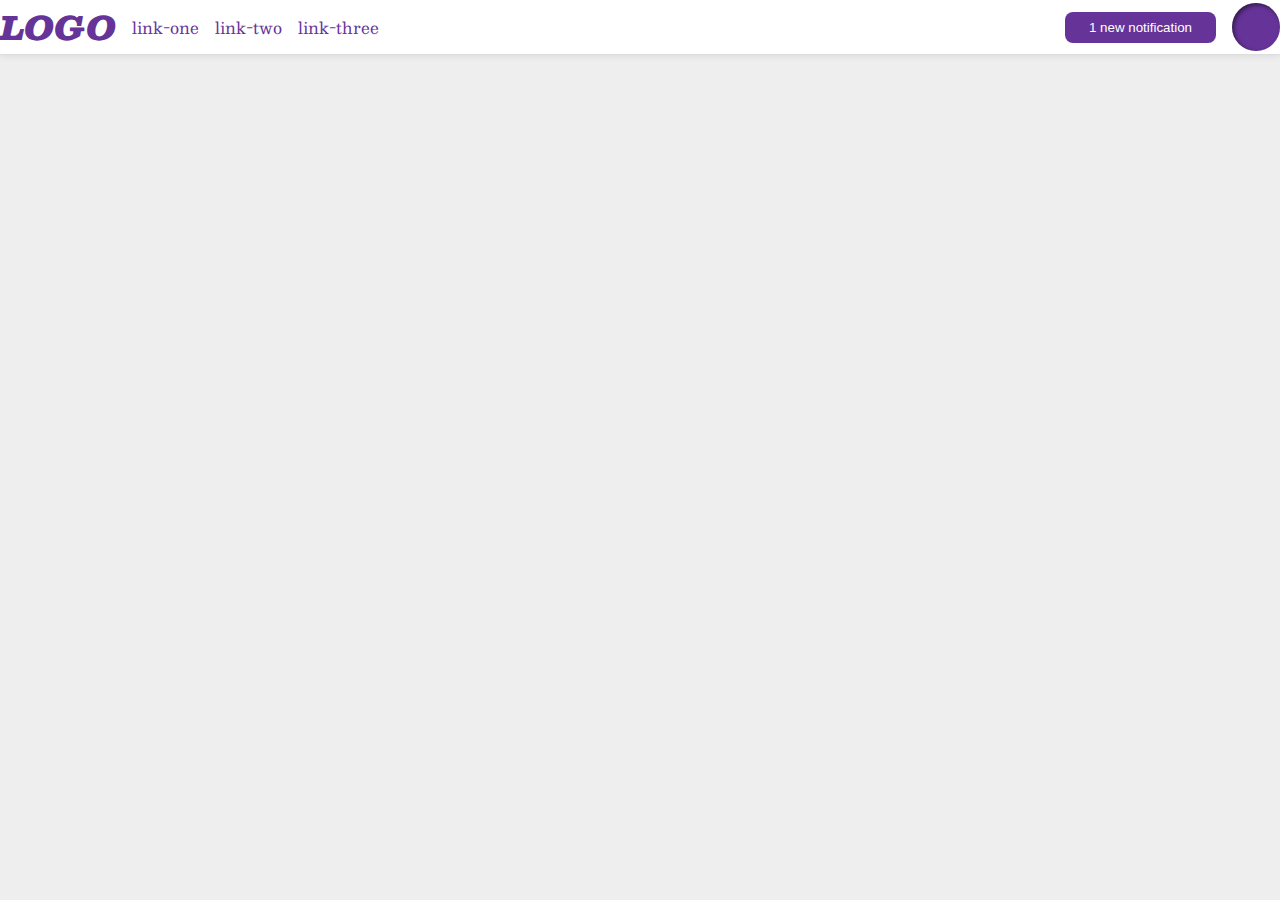
<file: foundations/flex/03-flex-header-2/index.html>
<!DOCTYPE html>
<html lang="en">
  <head>
    <meta charset="UTF-8">
    <meta http-equiv="X-UA-Compatible" content="IE=edge">
    <meta name="viewport" content="width=device-width, initial-scale=1.0">
    <title>Flex Header 2</title>
    <link rel="stylesheet" href="style.css">
  </head>
  <body>
    <div class="header">
      <div class="left">
        <div class="logo">
        LOGO
        </div>
      <ul class="links">
        <li><a href="https://google.com">link-one</a></li>
        <li><a href="https://google.com">link-two</a></li>
        <li><a href="https://google.com">link-three</a></li>
      </ul>
      </div>
      <div class="right">
        <button class="notifications">
        1 new notification
      </button>
      <div class="profile-image"></div>
      </div>
    </div>
  </body>
</html>
</file>
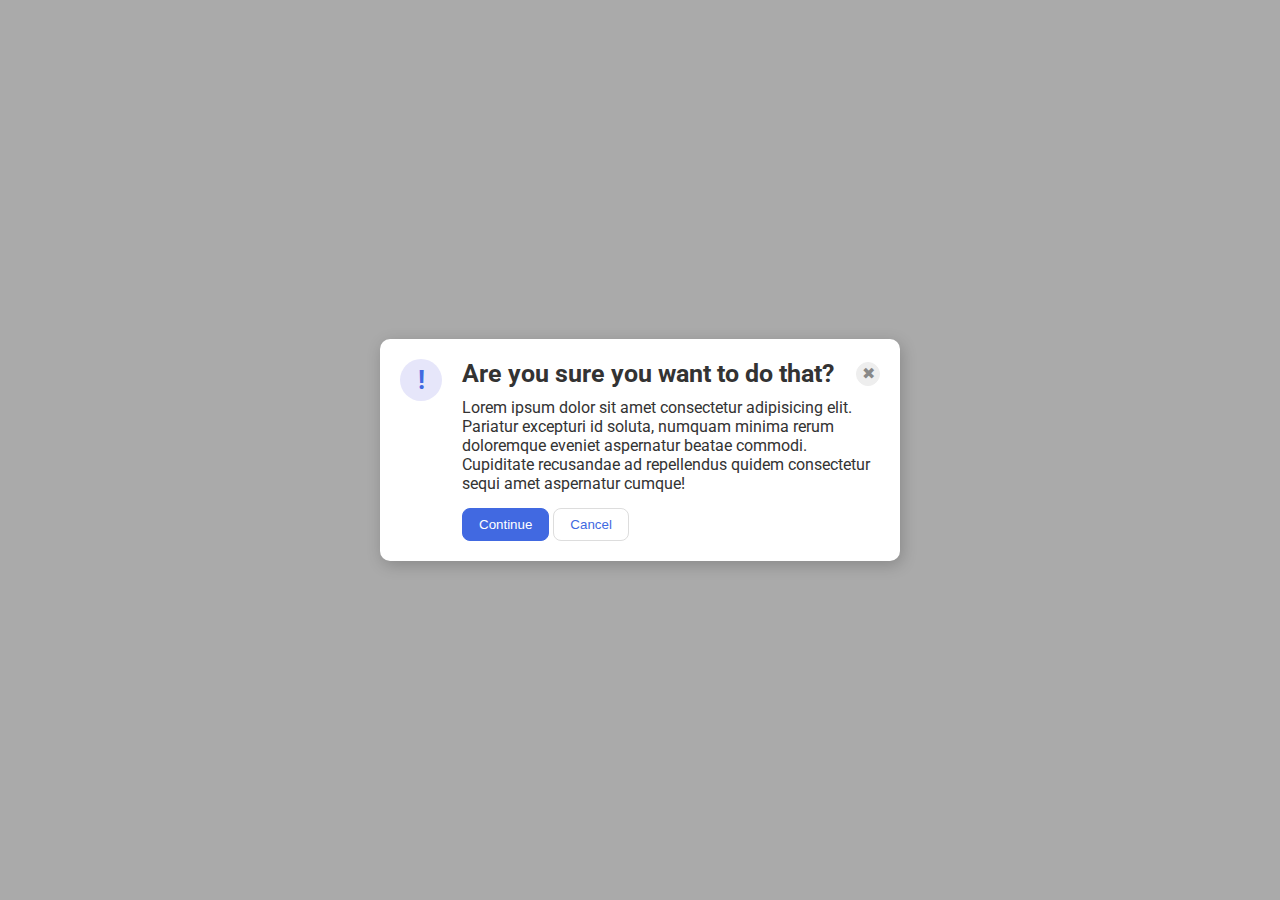
<file: foundations/flex/05-flex-modal/index.html>
<!DOCTYPE html>
<html lang="en">
  <head>
    <meta charset="UTF-8">
    <meta http-equiv="X-UA-Compatible" content="IE=edge">
    <meta name="viewport" content="width=device-width, initial-scale=1.0">
    <link rel="stylesheet" href="style.css">
    <title>Modal</title>
  </head>
  <body>
    <div class="modal">
      <div class="icon">!</div>
      <div class="container">
        <div class="header">Are you sure you want to do that?
        <button class="close-button">✖</button>
         </div>
        <div class="text">Lorem ipsum dolor sit amet consectetur adipisicing elit. Pariatur excepturi id soluta, numquam minima rerum doloremque eveniet aspernatur beatae commodi. Cupiditate recusandae ad repellendus quidem consectetur sequi amet aspernatur cumque!</div>
        <button class="continue">Continue</button>
        <button class="cancel">Cancel</button>
      </div>
    </div>
  </body>
</html>
</file>
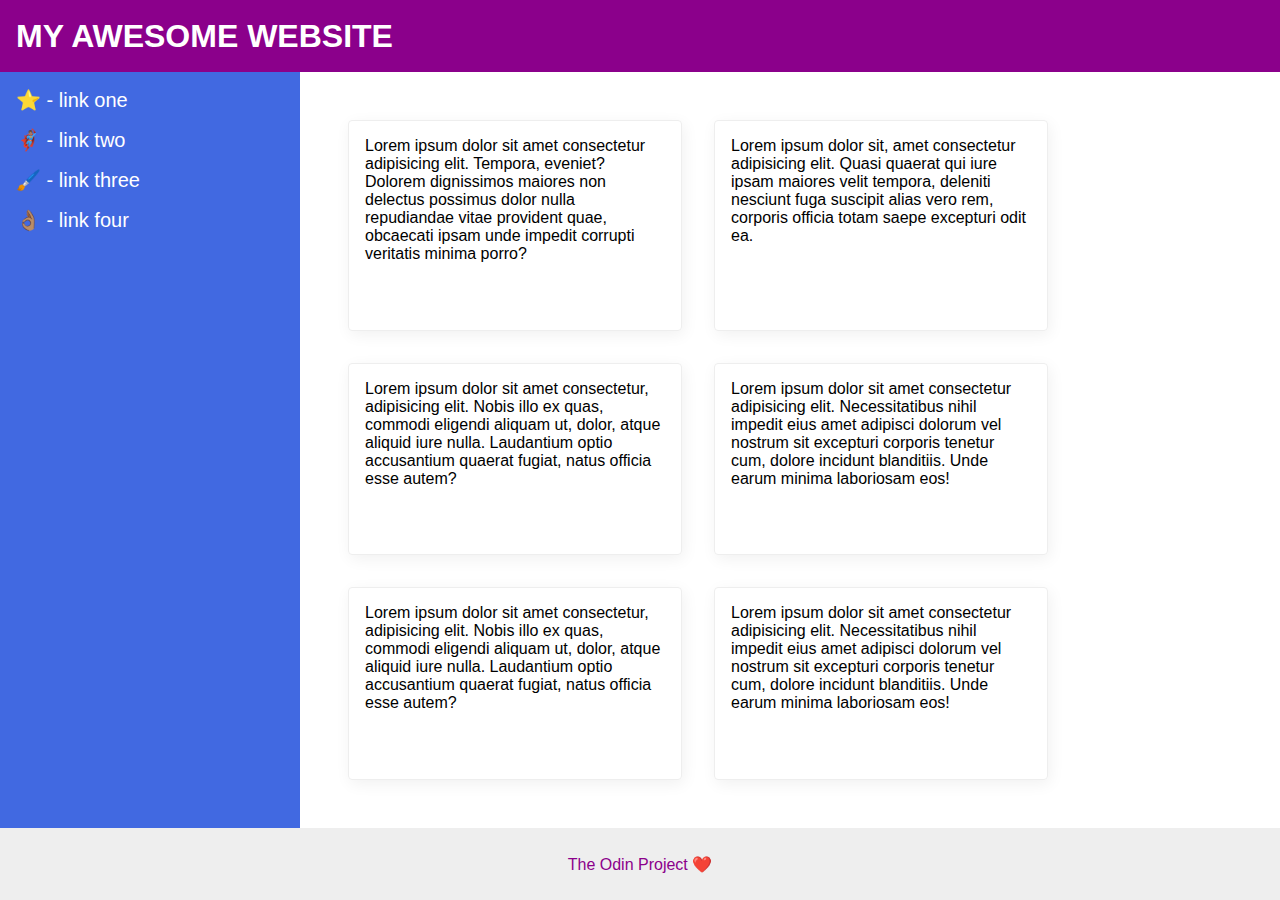
<file: foundations/flex/07-flex-layout-2/index.html>
<!DOCTYPE html>
<html lang="en">
  <head>
    <meta charset="UTF-8">
    <meta http-equiv="X-UA-Compatible" content="IE=edge">
    <meta name="viewport" content="width=device-width, initial-scale=1.0">
    <title>The Holy Grail</title>
    <link rel="stylesheet" href="style.css">
  </head>
  <body>
    <div class="header">
      MY AWESOME WEBSITE
    </div>
    
    <div class="whole">
      <div class="sidebar">
      <ul>
        <li><a href="#">⭐ - link one</a></li>
        <li><a href="#">🦸🏽‍♂️ - link two</a></li>
        <li><a href="#">🖌️ - link three</a></li>
        <li><a href="#">👌🏽 - link four</a></li>
      </ul>
      </div>

    <div class="container">
      <div class="card">Lorem ipsum dolor sit amet consectetur adipisicing elit. Tempora, eveniet? Dolorem dignissimos maiores non delectus possimus dolor nulla repudiandae vitae provident quae, obcaecati ipsam unde impedit corrupti veritatis minima porro?</div>
      <div class="card">Lorem ipsum dolor sit, amet consectetur adipisicing elit. Quasi quaerat qui iure ipsam maiores velit tempora, deleniti nesciunt fuga suscipit alias vero rem, corporis officia totam saepe excepturi odit ea.</div>
      <div class="card">Lorem ipsum dolor sit amet consectetur, adipisicing elit. Nobis illo ex quas, commodi eligendi aliquam ut, dolor, atque aliquid iure nulla. Laudantium optio accusantium quaerat fugiat, natus officia esse autem?</div>
      <div class="card">Lorem ipsum dolor sit amet consectetur adipisicing elit. Necessitatibus nihil impedit eius amet adipisci dolorum vel nostrum sit excepturi corporis tenetur cum, dolore incidunt blanditiis. Unde earum minima laboriosam eos!</div>
      <div class="card">Lorem ipsum dolor sit amet consectetur, adipisicing elit. Nobis illo ex quas, commodi eligendi aliquam ut, dolor, atque aliquid iure nulla. Laudantium optio accusantium quaerat fugiat, natus officia esse autem?</div>
      <div class="card">Lorem ipsum dolor sit amet consectetur adipisicing elit. Necessitatibus nihil impedit eius amet adipisci dolorum vel nostrum sit excepturi corporis tenetur cum, dolore incidunt blanditiis. Unde earum minima laboriosam eos!</div>
    </div>
    
   </div>
    
    <div class="footer">
      The Odin Project ❤️
    </div>
  </body>
</html>
</file>
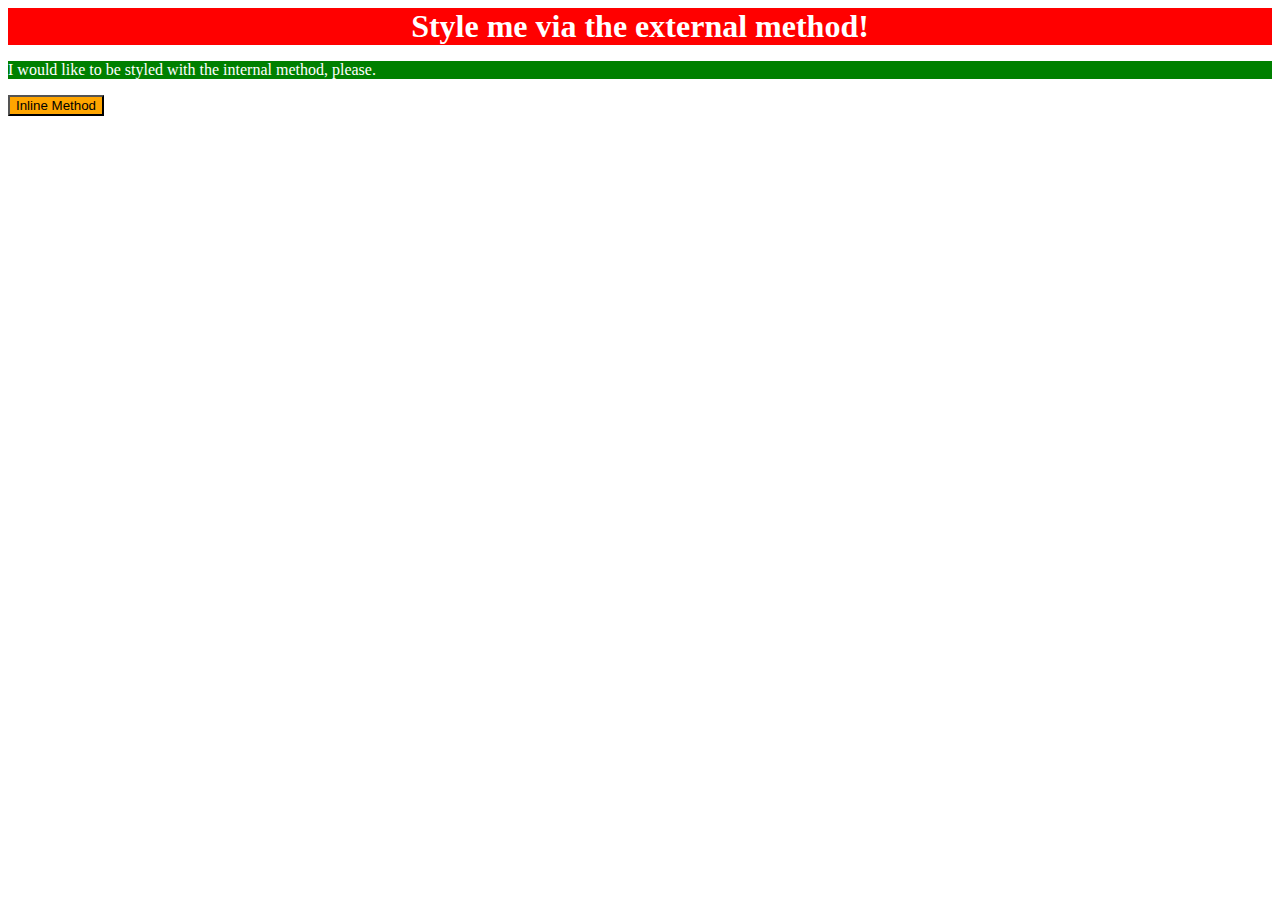
<file: foundations/intro-to-css/01-css-methods/index.html>
<!DOCTYPE html>
<html lang="en">
  <head>
    <meta charset="UTF-8">
    <meta http-equiv="X-UA-Compatible" content="IE=edge">
    <meta name="viewport" content="width=device-width, initial-scale=1.0">
    <title>Methods for Adding CSS</title>
    <link rel="stylesheet" href="style.css">
    <style>
      p{
        color: white;
        background-color: green;
      }
    </style>
  </head>
  <body>
    <div>Style me via the external method!</div>
    <p>I would like to be styled with the internal method, please.</p>
    <button style="color:black; background-color:orange;">Inline Method</button>
  </body>
</html>
</file>
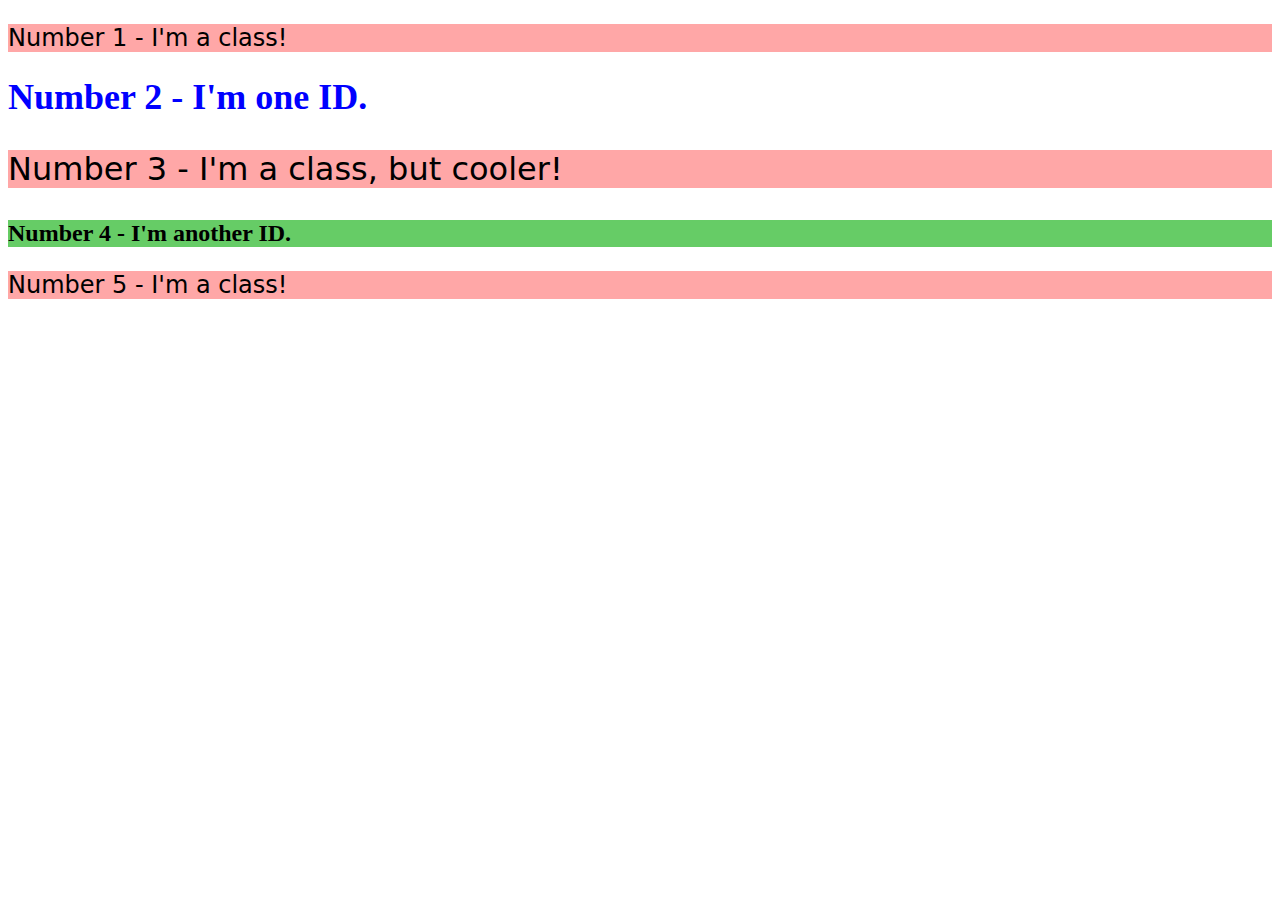
<file: foundations/intro-to-css/02-class-id-selectors/index.html>
<!DOCTYPE html>
<html lang="en">
  <head>
    <meta charset="UTF-8">
    <meta http-equiv="X-UA-Compatible" content="IE=edge">
    <meta name="viewport" content="width=device-width, initial-scale=1.0">
    <title>Class and ID Selectors</title>
    <link rel="stylesheet" href="style.css">
  </head>
  <body>
    <p class="odd">Number 1 - I'm a class!</p>
    <div id="two">Number 2 - I'm one ID.</div>
    <p class="odd big-size">Number 3 - I'm a class, but cooler!</p>
    <div id="four">Number 4 - I'm another ID.</div>
    <p class="odd">Number 5 - I'm a class!</p>
  </body>
</html>
</file>
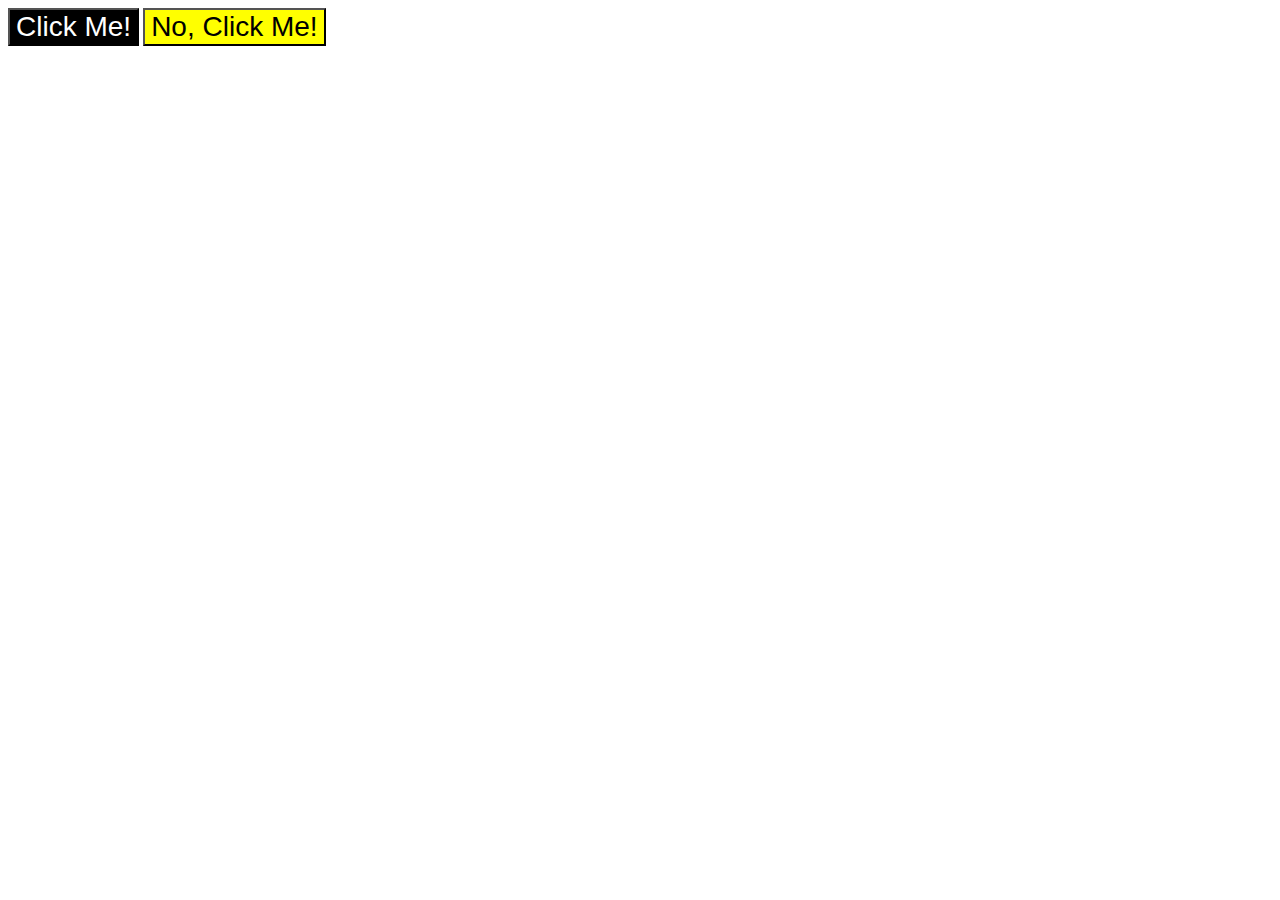
<file: foundations/intro-to-css/03-grouping-selectors/index.html>
<!DOCTYPE html>
<html lang="en">
  <head>
    <meta charset="UTF-8">
    <meta http-equiv="X-UA-Compatible" content="IE=edge">
    <meta name="viewport" content="width=device-width, initial-scale=1.0">
    <title>Grouping Selectors</title>
    <link rel="stylesheet" href="style.css">
  </head>
  <body>
    <button class="btn-1">Click Me!</button>
    <button class="btn-2">No, Click Me!</button>
  </body>
</html>
</file>
<file: foundations/flex/03-flex-header-2/style.css>
/* this is some magical font-importing.  
you'll learn about it later. */
@import url('https://fonts.googleapis.com/css2?family=Besley:ital,wght@0,400;1,900&display=swap');

body {
  margin: 0;
  background: #eee;
  font-family: Besley, serif;
}

.header {
  background: white;
  border-bottom: 1px solid #ddd;
  box-shadow: 0 0 8px rgba(0,0,0,.1);
  display: flex;
  justify-content: space-between;
  align-items: center;
}

.profile-image {
  background: rebeccapurple;
  box-shadow: inset 2px 2px 4px rgba(0,0,0,.5);
  border-radius: 50%;
  width: 48px;
  height: 48px;
}

.logo {
  color: rebeccapurple;
  font-size: 32px;
  font-weight: 900;
  font-style: italic;
}

button {
  border: none;
  border-radius: 8px;
  background: rebeccapurple;
  color: white;
  padding: 8px 24px;
}

a {
  /* this removes the line under our links */
  text-decoration: none;
  color: rebeccapurple;
}

ul {
  list-style-type: none;
  display: flex;
  gap: 16px;
  padding: 0;
  margin: 0;
}

.left {
  gap: 16px;
  display: flex;
  align-items: center;
}

.right {
  gap: 16px;
  display: flex;
  align-items: center;
}
</file>
<file: foundations/flex/05-flex-modal/style.css>
@import url('https://fonts.googleapis.com/css2?family=Roboto:wght@400;700&display=swap');

html, body {
  height: 100%;
}

body {
  font-family: Roboto, sans-serif;
  margin: 0;
  background: #aaa;
  color: #333;
  /* I'll give you this one for free lol */
  display: flex;
  align-items: center;
  justify-content: center;
}

.modal {
  background: white;
  width: 480px;
  border-radius: 10px;
  box-shadow: 2px 4px 16px rgba(0,0,0,.2);
  display: flex;
  gap: 20px;
  padding: 20px;
}

.icon {
  color: royalblue;
  font-size: 26px;
  font-weight: 700;
  background: lavender;
  width: 42px;
  height: 42px;
  border-radius: 50%;
  display: flex;
  align-items: center;
  justify-content: center;
  flex-shrink: 0;
}

.close-button {
  background: #eee;
  border-radius: 50%;
  color: #888;
  font-weight: 400;
  font-size: 16px;
  height: 24px;
  width: 24px;
  display: flex;
  align-items: center;
  justify-content: center;
  border: 1px solid #eee;
  padding: 0;
}

button {
  cursor: pointer;
  padding: 8px 16px;
  border-radius: 8px;
}

button.continue {
  background: royalblue;
  border: 1px solid royalblue;
  color: white;
}

button.cancel {
  background: white;
  border: 1px solid #ddd;
  color: royalblue;
}

.header {
  display: flex;
  align-items: center;
  justify-content: space-between;
  margin-bottom: 10px;
  font-weight: bold;
  font-size: 25px;
}

.text
{
  margin-bottom: 15px;
}
</file>
<file: foundations/flex/07-flex-layout-2/style.css>
body {
  font-family: -apple-system, BlinkMacSystemFont, 'Segoe UI', Roboto, Oxygen, Ubuntu, Cantarell, 'Open Sans', 'Helvetica Neue', sans-serif;
  margin: 0;
  min-height: 100vh;
  flex-direction: column;
  display: flex;
}

.header {
  height: 72px;
  background: darkmagenta;
  color: white;
}

.footer {
  height: 72px;
  background: #eee;
  color: darkmagenta;
}

.sidebar {
  width: 300px;
  background: royalblue;
  box-sizing: border-box;
  flex-shrink: 0;
  padding: 16px;
  
}

.card {
  border: 1px solid #eee;
  box-shadow: 2px 4px 16px rgba(0,0,0,.06);
  border-radius: 4px;
  width: 300px;
  padding: 16px;
}

.whole {
  display: flex;
  flex: 1;
}

.container {
  display: flex;
  flex-wrap: wrap;
  padding: 48px;
  gap: 32px;
}

 .footer {
  display: flex;
  justify-content: center;
  align-items: center;
}

ul {
  list-style: none;
  margin: 0;
  padding: 0;
  
}

li {
  margin-bottom: 16px;
}

a {
  text-decoration: none;
  color: white;
  font-size: 20px;
}

.header {
  display: flex;
  padding: 0 16px;
  font-size: 32px ;
  font-weight: 900;
  align-items: center;
}
</file>
<file: foundations/intro-to-css/01-css-methods/style.css>
div {
    color: white;
    font-weight: 900;
    font-size: xx-large;
    background-color: red;
    text-align: center;

}
</file>
<file: foundations/intro-to-css/02-class-id-selectors/style.css>
.odd {
    color:black;
    background-color: #ffa7a7;
    font-family: Verdana, "DejaVu Sans",sans-serif;
    font-size: x-large;
}

.big-size {
    font-size: 32px;
}

#two {
    color: blue;
    font-size: 36px;
    font-family: serif;
    font-weight: 700;
}

#four {
    background-color: #66cc66;
    font-size: 24px;
    font-weight: 900;
    color: black;
}
</file>
<file: foundations/intro-to-css/03-grouping-selectors/style.css>
.btn-1 {
    background-color: black;
    color: white;
}

.btn-2 {
    background-color: yellow;
}

.btn-1, .btn-2 {
    font-size: 28px;
    font-family: Helvetica ,'Times New Roman', sans-serif;
    text-align: center;

}
</file>
